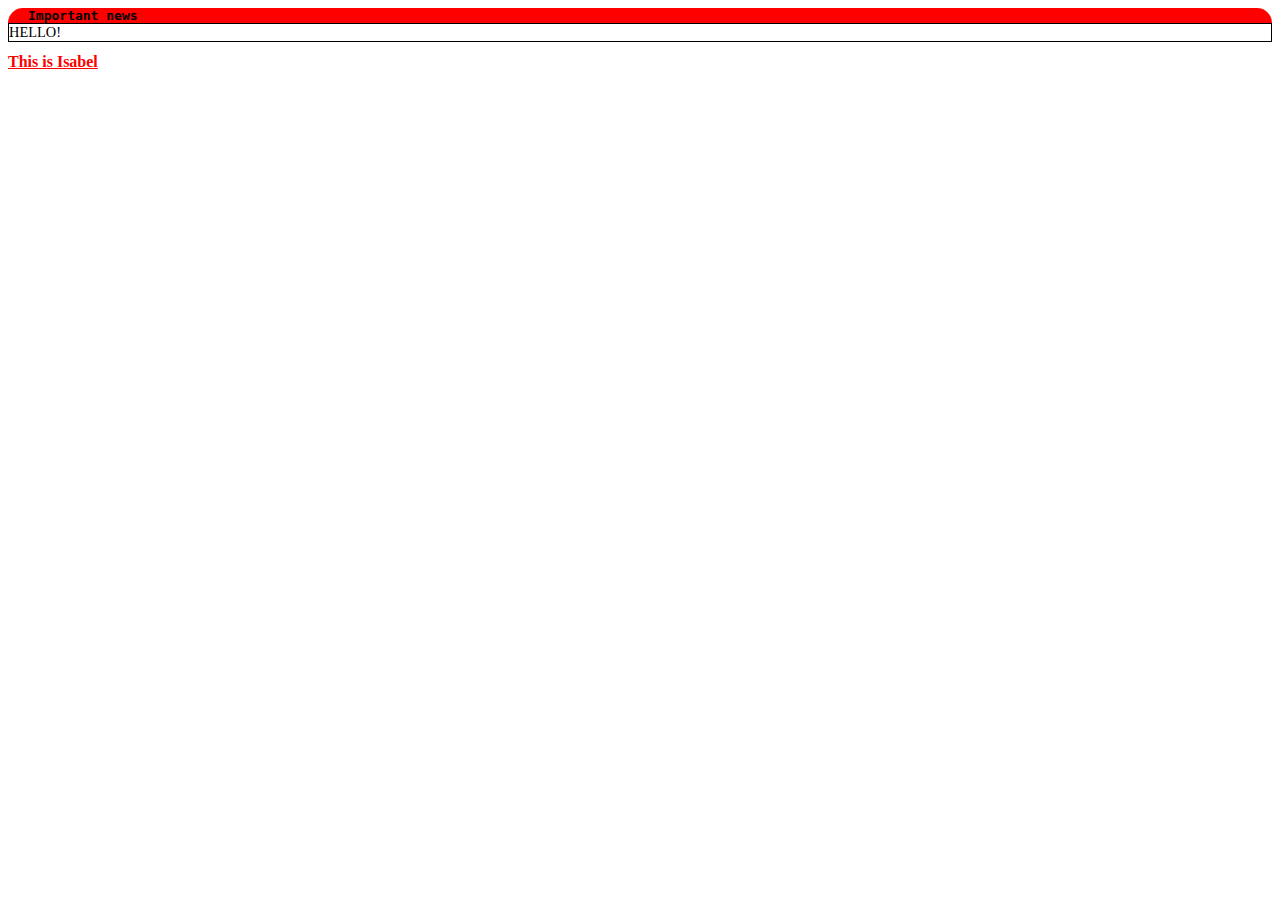
<file: day2.html>
<!DOCTYPE html>
<html lang="en">
<head>
    <meta charset="UTF-8">
    <meta name="viewport" content="width=device-width, initial-scale=1.0">
    <meta http-equiv="X-UA-Compatible" content="ie=edge">
    <title>Day 2</title>

    <link rel="stylesheet" href="day2.css">
</head>

<div class="news-title news-breaking">Important news</div>

<div class="news-content"> HELLO!</div>


<body>
    

<h1>This is Isabel</h1>












</body>
</html>
</file>
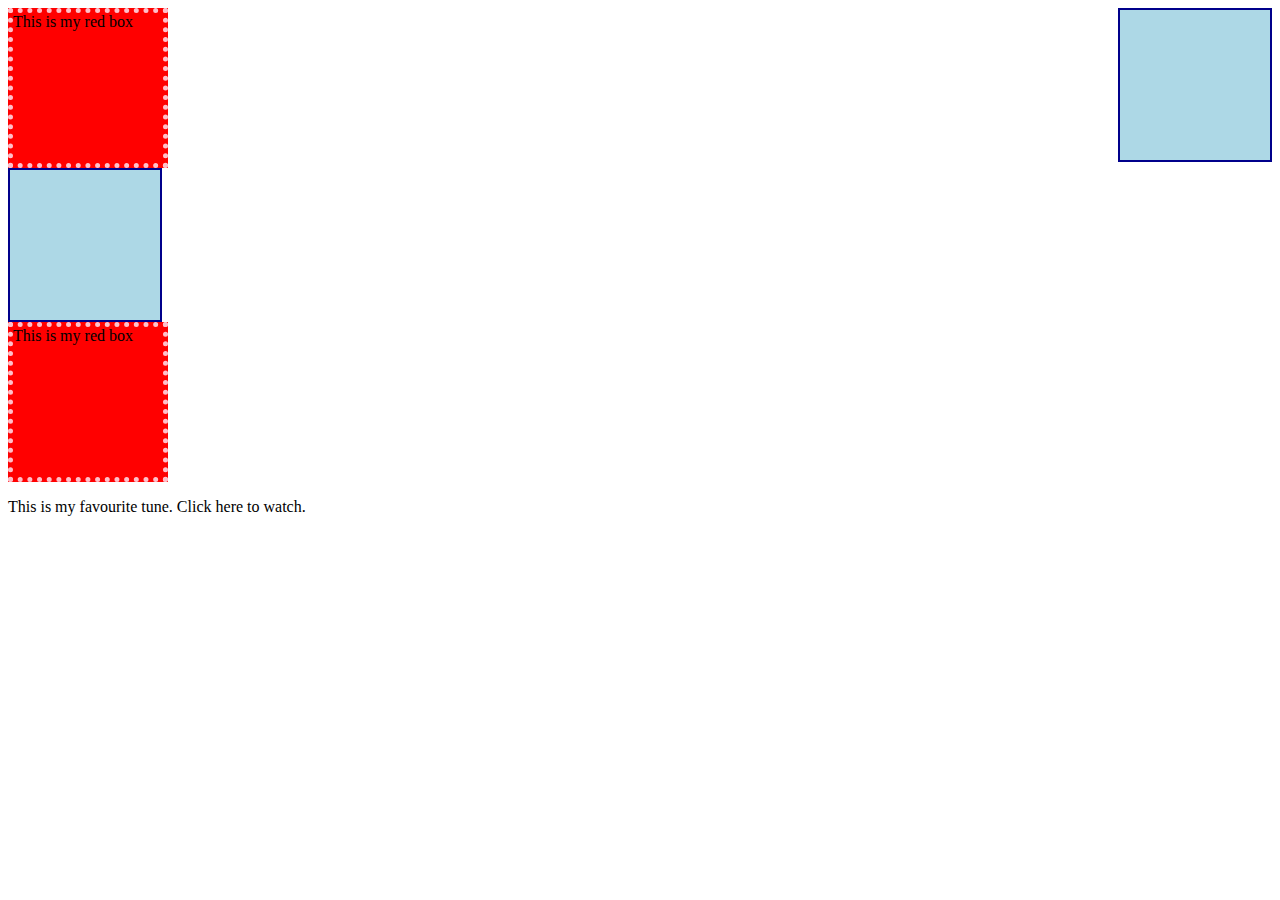
<file: flexbox.html>
<!DOCTYPE html>
<html lang="en">
<head>
    <meta charset="UTF-8">
    <meta name="viewport" content="width=device-width, initial-scale=1.0">
    <meta http-equiv="X-UA-Compatible" content="ie=edge">
    <title>Flexbox</title>

<link rel="stylesheet" href="flexbox.css">
</head>
<body>
    
<div class="hortizontal">

    <div class="box-150 color-red">This is my red box</div>

    <div class="color-blue box-150"></div>

</div>

<div class="vertical">
    <div class="color-blue box-150"></div>
    <div class="box-150 color-red">This is my red box</div>
 
</div>


<p>
    This is my favourite tune. Click here to watch. 
<a href=""></a>

</p>





</body>
</html>
</file>
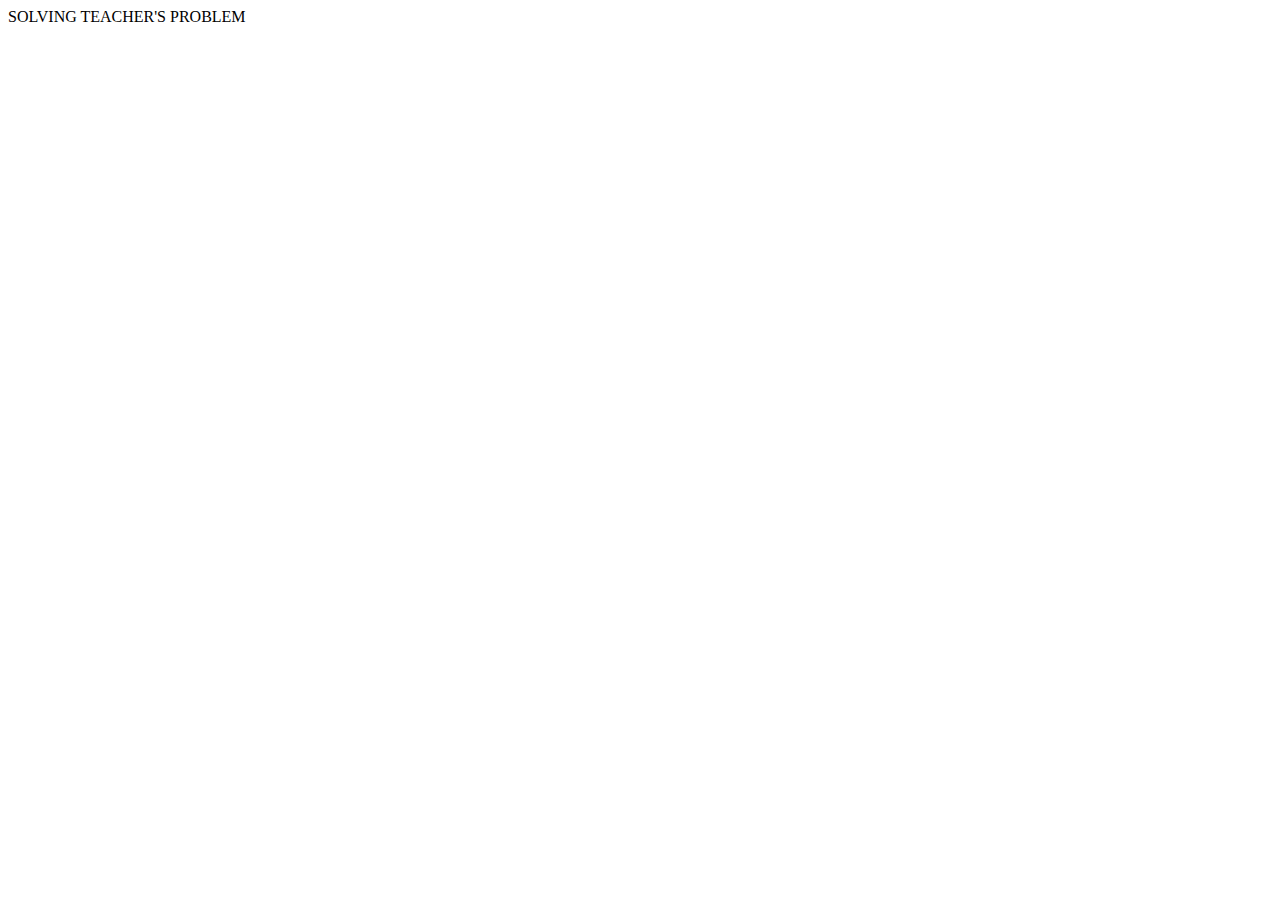
<file: numberproblem.html>
<!DOCTYPE html>
<html lang="en">
<head>
    <meta charset="UTF-8">
    <meta name="viewport" content="width=device-width, initial-scale=1.0">
    <meta http-equiv="X-UA-Compatible" content="ie=edge">
    <title>Document</title>
</head>



<body>
    SOLVING TEACHER'S PROBLEM

    <script src="numberproblem.js"></script>


    </body>
</html>
</file>
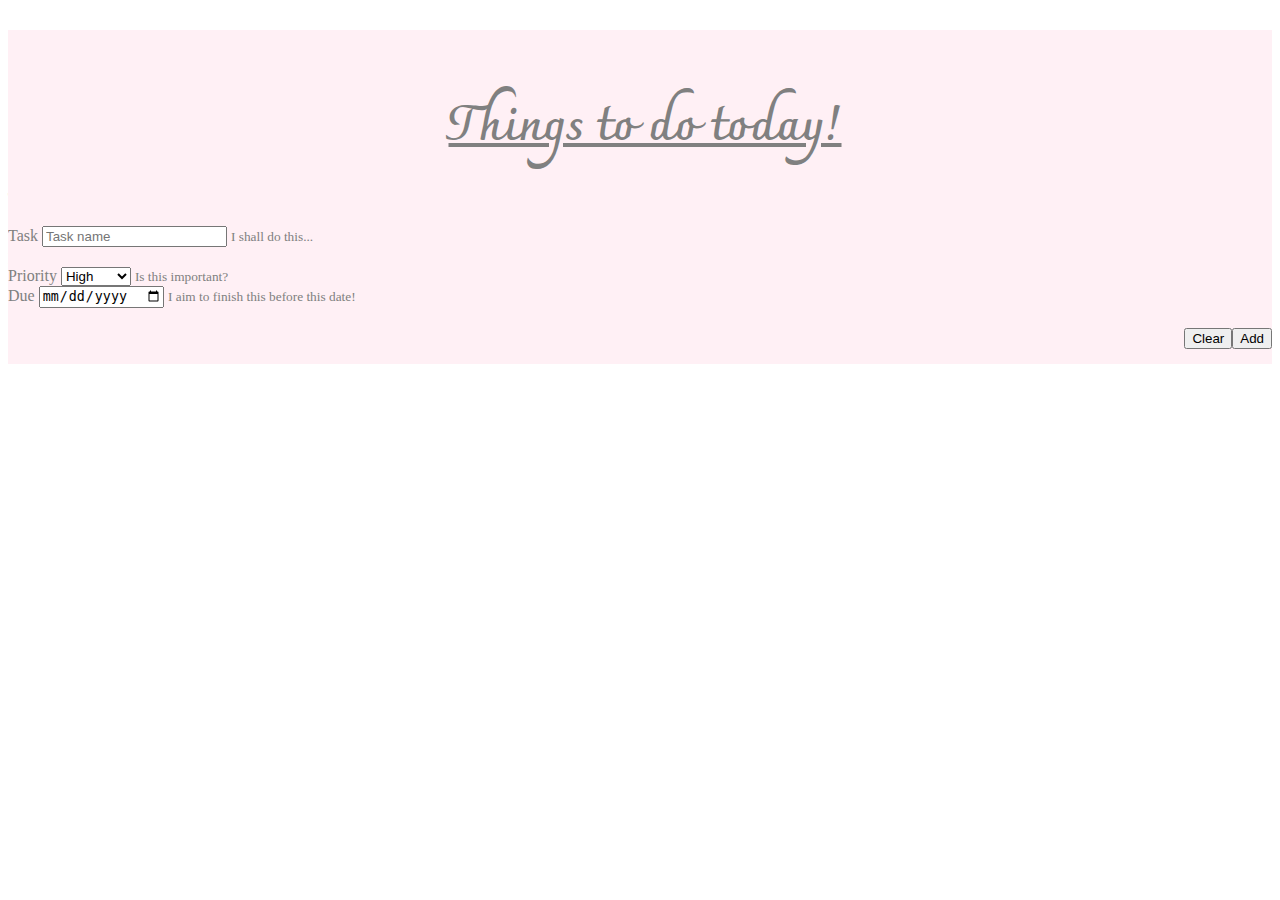
<file: todo.html>
<!DOCTYPE html>
<html lang="en">
<head>
    <meta charset="UTF-8">
    <meta name="viewport" content="width=device-width, initial-scale=1.0">
    <meta http-equiv="X-UA-Compatible" content="ie=edge">
    <title>Things to do today!</title>
    

    <link rel="manifest" href="manifest.json">
    
    <link rel="stylesheet" href="https://stackpath.bootstrapcdn.com/bootstrap/4.1.3/css/bootstrap.min.css" integrity="sha384-MCw98/SFnGE8fJT3GXwEOngsV7Zt27NXFoaoApmYm81iuXoPkFOJwJ8ERdknLPMO" crossorigin="anonymous">
    <link rel="stylesheet" href="https://use.fontawesome.com/releases/v5.4.1/css/all.css" integrity="sha384-5sAR7xN1Nv6T6+dT2mhtzEpVJvfS3NScPQTrOxhwjIuvcA67KV2R5Jz6kr4abQsz" crossorigin="anonymous">
    <style>
            @import url('https://fonts.googleapis.com/css?family=Charmonman');
            </style>
    <link rel="stylesheet" href="todo.css">
</head>

<div class="container">
    <div class="position">
        <i class="fas fa-list-ol fa-3x pad"></i> 
        <h1 class="header">Things to do today!</h1> 
    </div>


    <form>
        <div class="form group pad">
            <label for="task">Task</label> <i class="fas fa-thumbtack"></i>           
            <input type="text" id="task" class="form-control" placeholder="Task name">
            <small class="form-text text-muted">I shall do this...</small>
        </div>

    
        <div class="form-group pad">
            <label for="priority">Priority</label> <i class="far fa-star"></i>
            <select id="priority" class="form-control">
            <option value="high">High</option>
            <option value="medium">Medium</option>
            <option value="low">Low</option>
            </select>
            <small class="form-text text-muted">Is this important?</small>
        </div>


        <div class="form-group">
            <label for="due-date">Due</label> <i class="far fa-calendar-alt"></i>
            <input type="date" id="due-date" class="form-control" placeholder="Due date">
            <small class="form-text text-muted">I aim to finish this before this date!</small>
        </div>
         

        <div class="btn-grp btn-group-sm right-justify pad btn-container">              
                <button type="reset" class="btn btn-outline-warning" id="clearBtn">
                <i class="fas fa-eraser"></i>
                Clear
                </button>

                <button type="button" class="btn btn-outline-success" id="addBtn">
                <i class="fas fa-check-circle"></i>
                Add
                </button>
        </div>
    </form>
     
    <div class="list-group" id="todolist">
        
    </div>
     
        
    

</div>




<body>
    

    <script src="todo.js"></script>
</body>
</html>
</file>
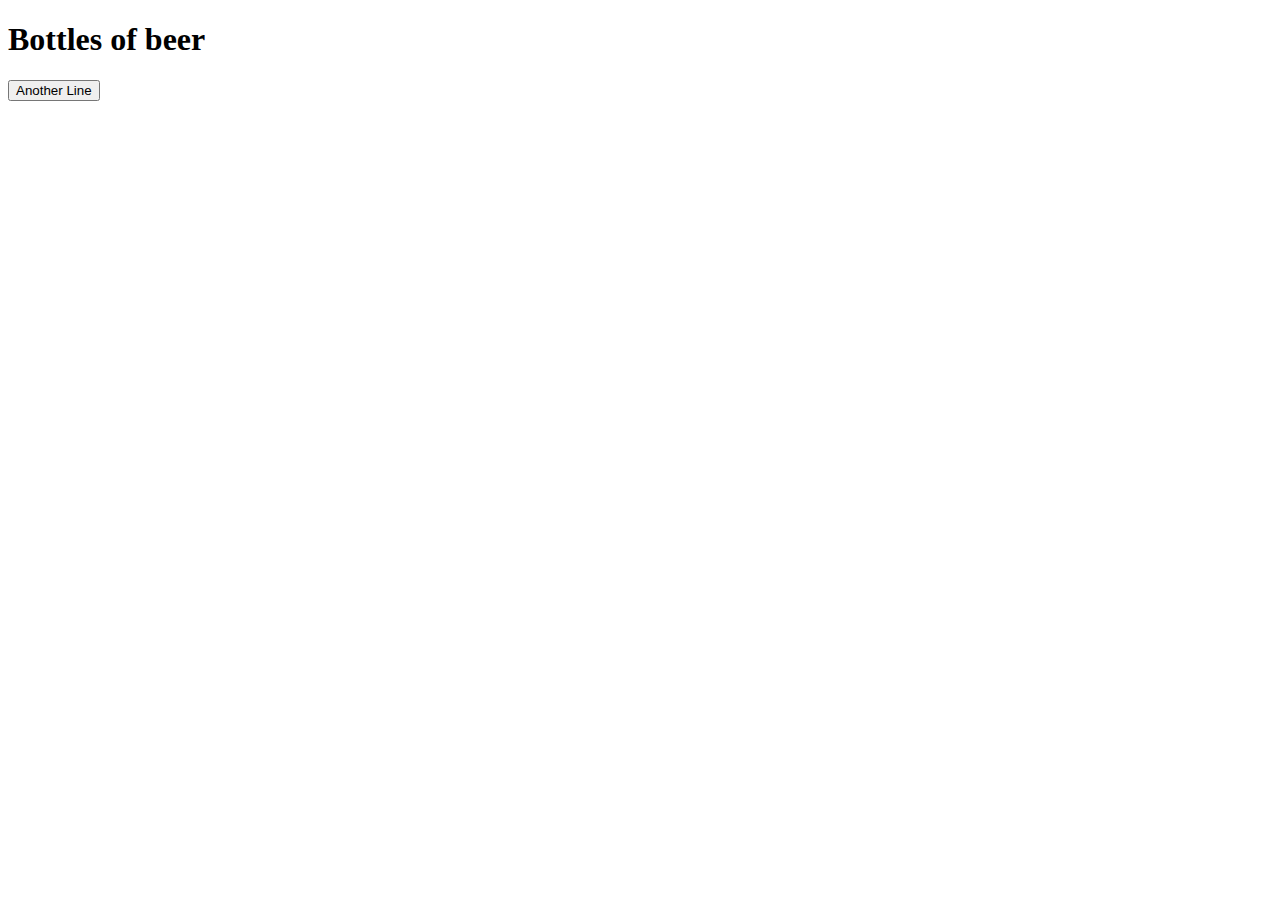
<file: 99 beer bottles exercise/99beerbottles.html>
<!DOCTYPE html>
<html lang="en">
<head>
    <meta charset="UTF-8">
    <meta name="viewport" content="width=device-width, initial-scale=1.0">
    <meta http-equiv="X-UA-Compatible" content="ie=edge">
    <title>Document</title>
    <link rel="stylesheet" href="99beerbottles.css">
</head>
<body>

        <h1>Bottles of beer</h1>
        <div>
            <button id = "anotherLine">Another Line</button>
        </div>
        
        <div></div>








    <script src ="99beerbottles.js"></script>
</body>
</html>
</file>
<file: day2.css>
.news-title { 
    font-size: 1em;
    font-weight: bold;
    font-family: monospace;
    border-top-left-radius: 15px;
    border-top-right-radius: 15px;
    padding-left: 20px;
}

.news-regular {
    background-color: blue;
}



.news-breaking {background-color: red;
}

.news-content {
    font-size: 0.9em;
    font-family: 'Times New Roman';
    border: 1px solid black;
    border-left: 1 px solid black
}





h1 { 
    color: red;
    font-size: 1em;
    text-decoration: underline
}

p {
    font size: 1.2em;
    border: 1px solid yellowgreen;
}
</file>
<file: flexbox.css>
.thumbnail{
    width: 69px
}

.menuitem{
    list-style: none;
    font-size: 2em;
    background-color:lightgray;
    border-radius: 8px;
}

.hortizontal {
    display: flex;
    flex-direction: row;
    justify-content: space-between;
}

.vertical {
    display: flex;
    flex-direction: column;
}










.box-150 {
    width: 150px;
    height: 150px;
}

.color-blue {
    border: 2px solid darkblue;
    background: lightblue;
}

.color-red {
    border: 5px dotted pink;
    background: red;
}
</file>
<file: todo.css>
.container {
    margin-top: 30px;
    color: grey;
    background-color: lavenderblush;
}

.header{
    font-family: Charmonman; cursive;
    padding-left: 10px;
    padding-top: 20px;
    font-size: 3em;
    text-decoration: underline;
}

.pad{
    padding-top:20px;
}

.position {
    display: flex;
    flex-direction: row;
    justify-content: center;
}

.right-justify {
    display: flex;
    flex-direction: row;
    justify-content: flex-end;
}

.priority-high {
    border-left: 5px red solid;
}

.priority-medium {
    border-left: 5px yellow solid;
}

.priority-low {
    border-left: 5px green solid;
}

.btn-container .btn {
    margin-bottom: 15px
}
</file>
<file: 99 beer bottles exercise/99beerbottles.css>
img {
    height:20px;
}
</file>
